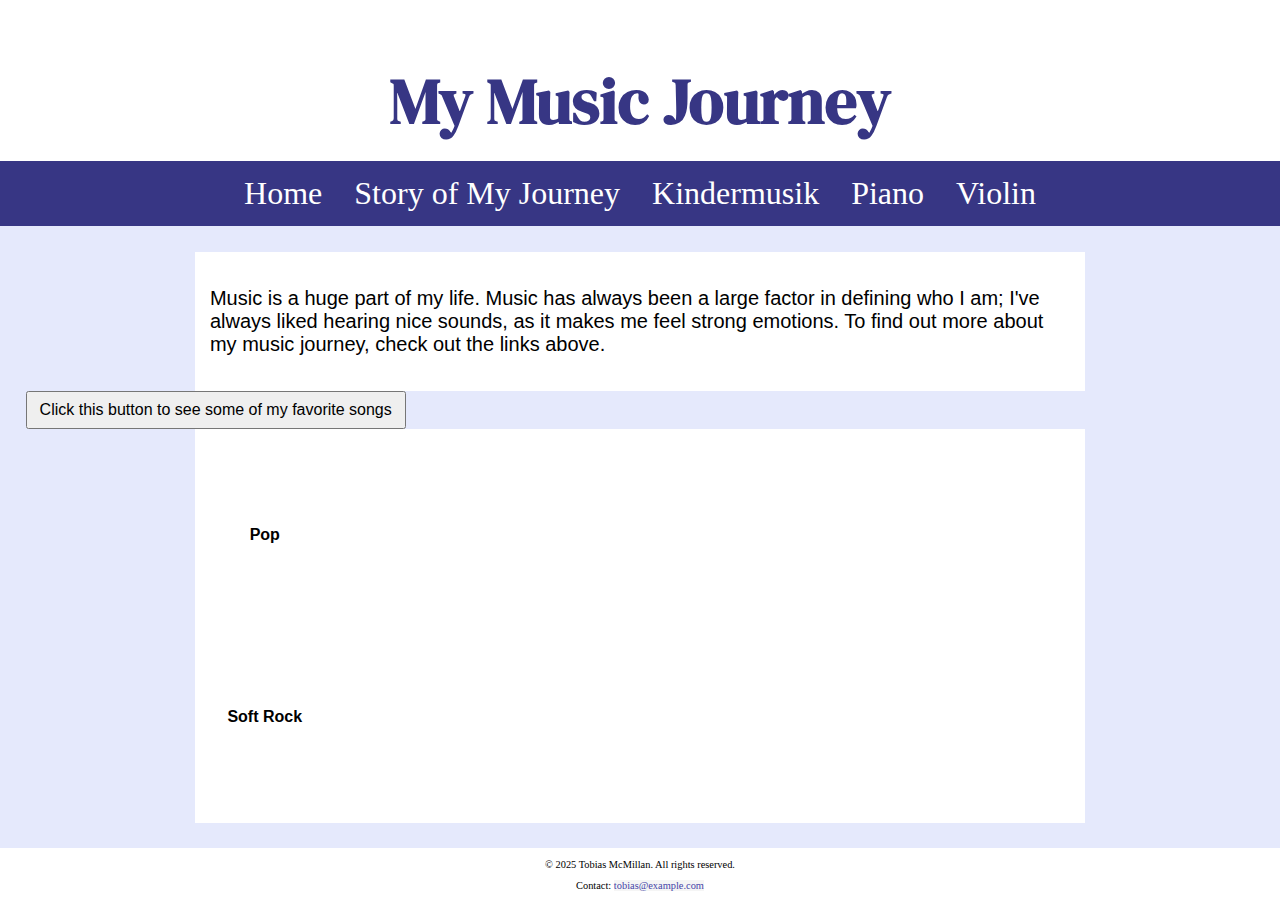
<file: index.html>
<!DOCTYPE html>
<!--
Student Name: Tobias McMillan
File Name: template.html
Date: 09/14/2025
-->
<html lang="en">
<head>
    <title>My Music Journey</title>
    <meta charset="utf-8">
    <link rel="stylesheet" href="css/styles.css">
    <link href="https://fonts.googleapis.com/css2?family=DM+Serif+Display:ital@1&family=Roboto&display=swap"
          rel="stylesheet">
</head>
<body>
<header>
    <h1>My Music Journey</h1>

</header>
<nav>
    <ul>
        <li><a href="index.html">Home</a></li>
        <li><a href="musicjourney.html">Story of My Journey</a></li>
        <li><a href="kindermusik.html">Kindermusik</a></li>
        <li><a href="piano.html">Piano</a></li>
        <li><a href="violin.html">Violin</a></li>
    </ul>
</nav>
<main>
    <div id="intro">
        <p>Music is a huge part of my life. Music has always been a large factor in defining who I am; I've always liked
            hearing nice sounds, as it makes me feel strong emotions. To find out more about my music journey, check out
            the links above.</p>
    </div>

    <button id="toggleVideos">Click this button to see some of my favorite songs</button>

    <div id="Favorite Songs">
        <table>
            <tr>
                <th>Pop</th>
                <td>
                    <iframe src="https://www.youtube.com/embed/pKt3o7WPYdo?list=RDpKt3o7WPYdo"
                            title="OneRepublic - I Lived (Audio)" frameborder="0"
                            allow="accelerometer; autoplay; clipboard-write; encrypted-media; gyroscope; picture-in-picture; web-share"
                            referrerpolicy="strict-origin-when-cross-origin" allowfullscreen></iframe>
                </td>
                <td>
                    <iframe src="https://www.youtube.com/embed/0OJpbfprVro?list=RD0OJpbfprVro"
                            title="One Direction - Story of My Life (Audio)" frameborder="0"
                            allow="accelerometer; autoplay; clipboard-write; encrypted-media; gyroscope; picture-in-picture; web-share"
                            referrerpolicy="strict-origin-when-cross-origin" allowfullscreen></iframe>
                </td>
            </tr>
            <tr>
                <th>Soft Rock</th>
                <td>
                    <iframe width="853" height="480" src="https://www.youtube.com/embed/hwR6teRhmlc?list=RDhwR6teRhmlc"
                            title="Creed - One Last Breath (Official Audio)" frameborder="0"
                            allow="accelerometer; autoplay; clipboard-write; encrypted-media; gyroscope; picture-in-picture; web-share"
                            referrerpolicy="strict-origin-when-cross-origin" allowfullscreen></iframe>
                </td>
                <td>
                    <iframe width="640" height="480" src="https://www.youtube.com/embed/pX_rkvZONj0?list=RDpX_rkvZONj0"
                            title="Daughtry - Home (Official)" frameborder="0"
                            allow="accelerometer; autoplay; clipboard-write; encrypted-media; gyroscope; picture-in-picture; web-share"
                            referrerpolicy="strict-origin-when-cross-origin" allowfullscreen></iframe>
                </td>
            </tr>
        </table>
    </div>
</main>
<footer>
    <p>&copy; 2025 Tobias McMillan. All rights reserved.</p>
    <p>Contact: <a href="mailto:tobias8@hawaii.edu">tobias@example.com</a></p>

</footer>
<script src="JavaScript.js"></script>
</body>


</html>
</file>
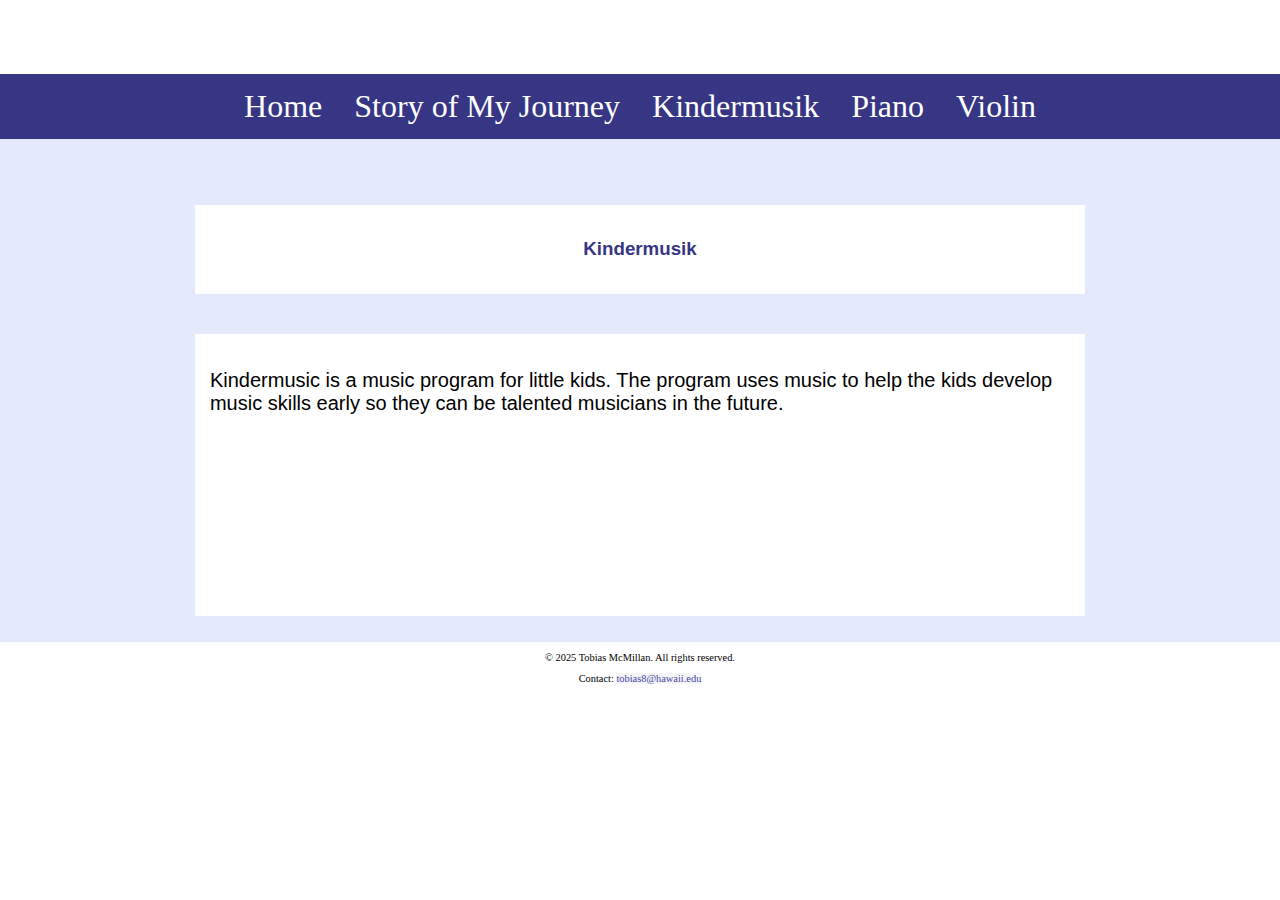
<file: kindermusik.html>
<!DOCTYPE html>
<!--
Student Name: Tobias McMillan
File Name: template.html
Date: 10/19/2025
-->
<html lang="en">
<head>
    <title>Kindermusik</title>
    <meta charset="utf-8">
    <link rel="stylesheet" href="css/styles.css">
</head>
<body>
<header>
    <h1><span class="tab-desk">&#9836; Kindermusik </span><span class="tab-desk">&#9836;</span></h1>
</header>
<nav>
    <ul>
        <li><a href="index.html">Home</a></li>
        <li><a href="musicjourney.html">Story of My Journey</a></li>
        <li><a href="kindermusik.html">Kindermusik</a></li>
        <li><a href="piano.html">Piano</a></li>
        <li><a href="violin.html">Violin</a></li>
    </ul>
</nav>
<main>
    <div class="hero-text">
        <h3>Kindermusik</h3>
    </div>    
    <div id="Kindermusik">
        <p>Kindermusic is a music program for little kids. The program uses music to help the kids develop music skills
        early so they can be talented musicians in the future.</p>
        <iframe width="943" height="284" src="https://www.youtube.com/embed/DDDIpLfjnO8" title="Let it Begin with Kindermusik®" frameborder="0" allow="accelerometer; autoplay; clipboard-write; encrypted-media; gyroscope; picture-in-picture; web-share" referrerpolicy="strict-origin-when-cross-origin" allowfullscreen>
        </iframe>
    </div>
    
</main>
<footer>
    <p>&copy; 2025 Tobias McMillan. All rights reserved.</p>
    <p>Contact: <a href="mailto:tobias@example.com">tobias8@hawaii.edu</a></p>
</footer>
</body>


</html>
</file>
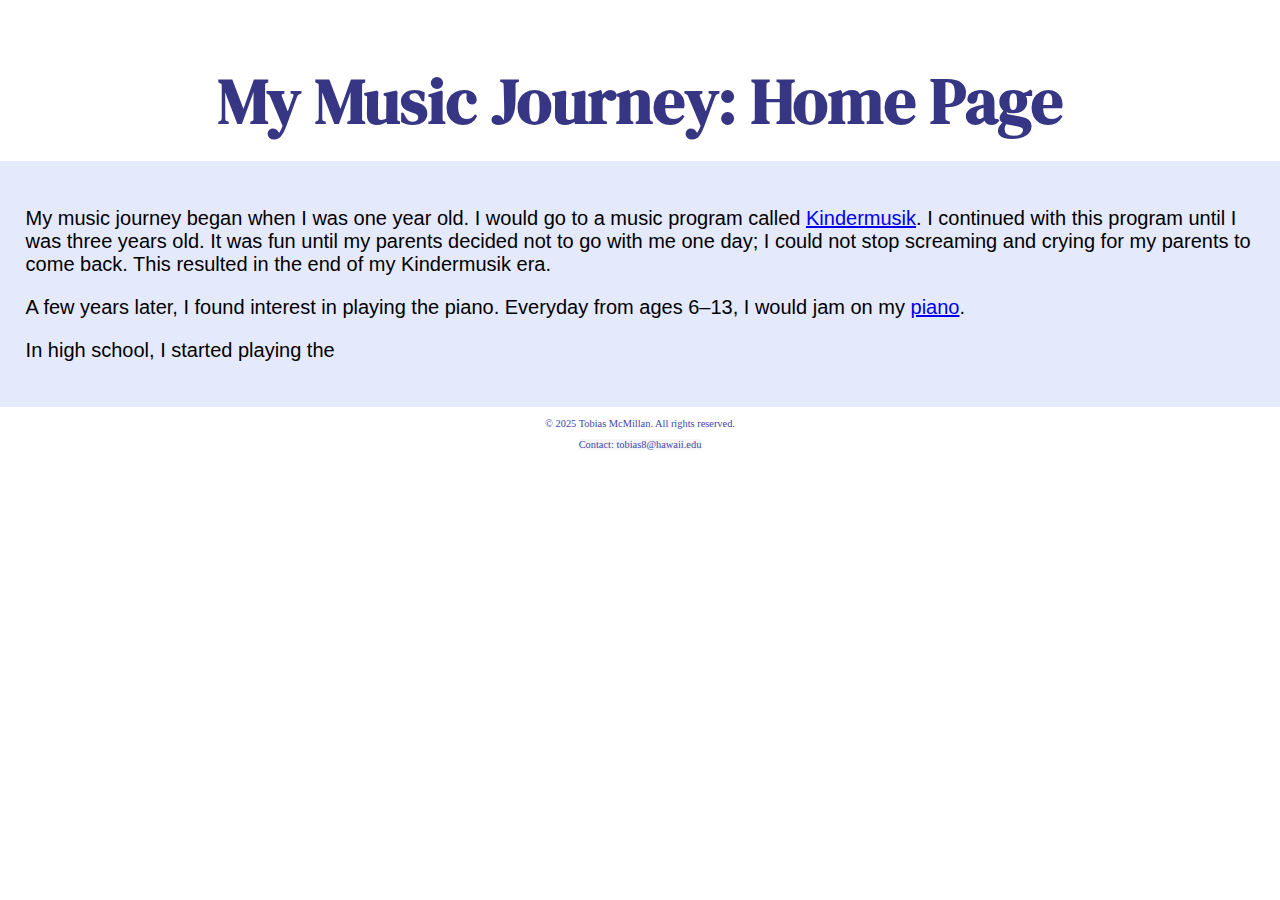
<file: musicjourney.html>
<!DOCTYPE html>
<!--
Student Name: Tobias McMillan
File Name: musicjourney.html
Date: 10/19/2025
-->
<html lang="en">
<head>
    <title>My Music Journey</title>
    <meta charset="utf-8">
    <meta name="viewport" content="width=device-width, initial-scale=1.0">
    <link rel="stylesheet" href="css/styles.css">
    <link href="https://fonts.googleapis.com/css2?family=DM+Serif+Display:ital@1&family=Roboto&display=swap" rel="stylesheet">
</head>
<body>
    <header>
        <h1>My Music Journey: Home Page</h1>
    </header>
    <main>
<p>
  My music journey began when I was one year old. I would go to a music program called 
  <a href="kindermusik.html">Kindermusik</a>. I continued with this program until I was three years old. It was fun until my parents decided not to go with me one day; I could not stop screaming and crying for my parents to come back. This resulted in the end of my Kindermusik era. 
</p>

<p>
  A few years later, I found interest in playing the piano. Everyday from ages 6–13, I would jam on my 
  <a href="piano.html">piano</a>.
</p>
<p>
    In high school, I started playing the 
    <a
</p>

    </main>
</body>

<footer>
  <p>© 2025 Tobias McMillan. All rights reserved.</p>
  <p>Contact: <a href="mailto:tobias8@hawaii.edu">tobias8@hawaii.edu</a></p>
</footer>

   
</html>
</file>
<file: css/styles.css>
/*  
Author: Tobias McMillan
File Name: styles.css
Date: 10/19/2025
*/

/* CSS Reset */
body, header, nav, ul, main, article, footer, img, h1 {
    margin: 0;
    padding: 0;
    border: 0;
}

/* Style rules for body content */
body {
    padding-top: 40px;
}

div {
    max-width: 70%;
    background-color: white;
    position: relative;
    margin-left: auto;
    margin-right: auto;
    padding: 15px 15px;
}

#kindermusikVid {
    display: none;
}

figure, figcaption {
    display: none;
}

/* Style rule for images */
img {
    max-width: 80%;
    display: block;
}

.container {
    text-align: center;
}


/* Style rules for header content */
header {
    position: relative;
    text-align: center;
    font-size: 2.0em;
    color: #373684;
    padding: 12px;
}

header h1 {
    position: relative;
    font-size: 2.0em;
    padding: 5px;
    font-family: 'DM Serif Display', serif;
    top: 0;
}

/* Style rules for navigation area */
nav {
    text-align: center;
    background-color: #373684;
}

nav ul {
    list-style-type: none;
    text-align: center;
    margin: 0;
    padding: 0;
    display: flex;
    justify-content: center;
}

nav li {
    display: block;
    text-align: center;
    font-size: 2em;
    background-color: #373684;
}

nav li a {
    display: block;
    color: white;
    text-align: center;
    padding: 14px 16px;
    text-decoration: none;
    background-color: #373684;

}

nav li a:hover {
    background-color: #111111;
    opacity: 0.6;
    transition: 0.3s ease;
}

/* source: https://www.w3schools.com/css/css_navbar_horizontal.asp */
.navbar {
    max-height: 40px;
    padding: 14px 16px;
    text-align: center;
    background-color: #373684;
}

.navbar .navbar-expand-sm .navbar-dark .bg-dark {
    position: relative;
    max-height: 40px;
    padding: 14px 16px;
    text-align: center;
    background-color: #373684;
}

.navbar-nav li a {
    padding-top: 60px;
    padding-bottom: 60px;
}

.navbar-nav .nav-link {
    color: white;
    padding: 10px 15px; /* smaller, consistent spacing */
}

.navbar-nav .nav-link:hover {
    background-color: #111;
    opacity: 0.8;
}


/* Style rules for main content */
main {
    padding: 2%;
    background-color: #e5e9fc;
    overflow: auto;
    font-family: Verdana, Arial, sans-serif;
}

.articleDiv {
    padding: 60px;
}

/* Style rules for table content */
table {
    margin: 0 auto;
    width: 100%;
    max-width: 853px;
    height: auto;
    max-height: 480px;
    border-collapse: collapse; /* optional: cleaner borders */
}

/* Highlight row on hover */
table tr:hover {
    background-color: #111111;
    cursor: pointer;
    transition: background-color 0.3s ease;
}


td, th {
    align-content: center;
    vertical-align: middle;
    height: auto;
    width: auto;
    padding: 8px;
}

iframe {
    align-content: center;
    vertical-align: middle;
    height: auto;
    width: auto;
    padding: 8px;
}

button {
    padding: 8px 12px;
    font-size: 16px;
    cursor: pointer;
    margin: 0;
}

main p {
    font-size: 1.25em;
}

.action {
    font-size: 1.25em;
    color: #373684;
    font-weight: bold;
}

/* Style rules for instrument content */
#piano, #violin #kindermusik {
    margin: 0 auto;
}

/* source: https://www.w3schools.com/howto/howto_css_hero_image.asp */
.hero-image {
    /* Use "linear-gradient" to add a darken background effect to the image (photographer.jpg). This will make the text easier to read */
    background-image: linear-gradient(rgba(0, 0, 0, 0.5), rgba(0, 0, 0, 0.5)), url("images/piano (1).jpg");

    /* Set a specific height */
    max-height: 50%;
    max-width: 70%;

    /* Position and center the image to scale nicely on all screens */
    background-position: center;
    align-content: center;
    background-repeat: no-repeat;
    background-size: cover;
    position: relative;
}

/* source: https://www.w3schools.com/howto/howto_css_hero_image.asp */
/* Place text in the middle of the image */
.hero-text {
    top: 0;
    text-align: center;
    color: #373684;
    margin: 40px auto;
    position: relative;
}

#info {
    clear: left;
    background-color: #c0caf7;
    padding: 1% 2%;
    margin-left: 10%;
}

.round {
    border-radius: 8px;
}

/* Hide tab-desk class */
.tab-desk {
    display: none;
}

/* Style rules for contact content */
#contact {
    text-align: center;
}

.tel-link {
    background-color: #373684;
    padding: 2%;
    margin: 0 auto;
    width: 80%;
    text-align: center;
    border-radius: 5px;
}

.tel-link a {
    color: #fff;
    text-decoration: none;
    font-size: 1.5em;
    display: block;
}

#contact .email-link {
    color: #4645a8;
    text-decoration: none;
    font-weight: bold;
}

.map {
    border: 5px solid #373684;
    width: 95%;
    height: 50%;
}

/* Style rules for footer content */
footer {
    text-align: center;
    font-size: 0.65em;
    clear: left;
}

footer a {
    color: #4645a8;
    text-decoration: none;
    left: 0;
    bottom: 0;
    width: 100%;
    background-color: whitesmoke;
}
</file>
